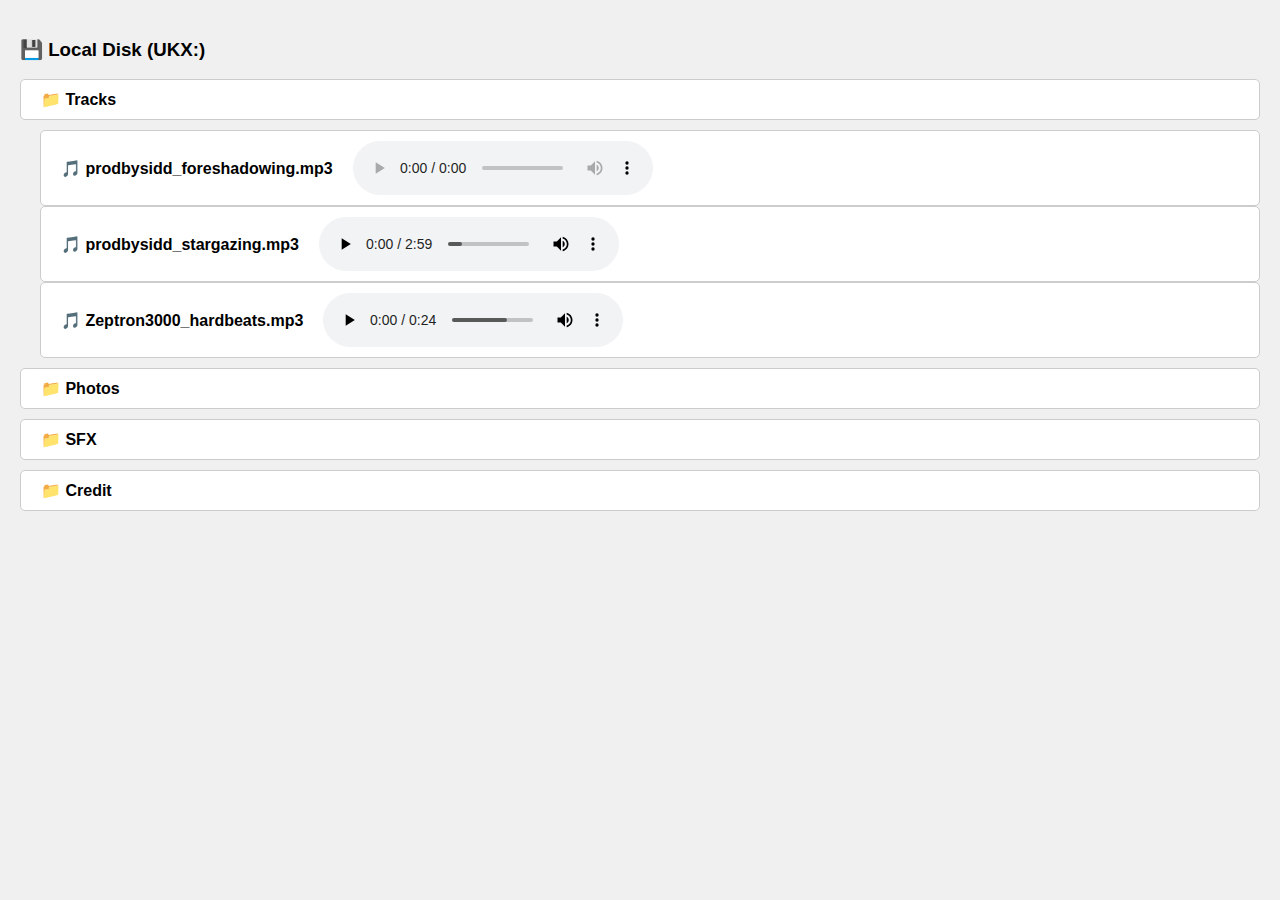
<file: index.html>
<!DOCTYPE html>
<html lang="en">
<head>
    <h3>💾 Local Disk (UKX:)</h3>
    <meta charset="UTF-8">
    <meta name="viewport" content="width=device-width, initial-scale=1.0">
    <link rel="stylesheet" href="styles.css">
    <title>Local Disk (UKX:)</title>
</head>
<body>
    <div class="folder">
        <div class="folder-icon" onclick="toggleFiles('new')">
            <span>📁 Tracks</span>
        </div>
        <div class="files" id="new" style="display: block;">
            <div class="file-icon">
                <span>🎵 prodbysidd_foreshadowing.mp3</span>
                <audio controls>
                    <source src="audio/audio.mp3" type="audio/mpeg">
                    Your browser does not support the audio element.
                </audio>
            </div>
            <div class="file-icon">
                <span>🎵 prodbysidd_stargazing.mp3</span>
                <audio controls>
                    <source src="audio/audio2.mp3" type="audio/mpeg">
                    Your browser does not support the audio element.
                </audio>
            </div>
            <div class="file-icon">
                <span>🎵 Zeptron3000_hardbeats.mp3</span>
                <audio controls>
                    <source src="audio/hardbeats.mp3" type="audio/mpeg">
                    Your browser does not support the audio element.
                </audio>
            </div>
        </div>

        <div class="folder-icon" onclick="toggleFiles('photos')">
            <span>📁 Photos</span>
        </div>
        <div class="files" id="photos" style="display: none;">
            <div class="file-icon">
                <a href="img/huttw.jpg" target="_blank">📄 Photo1.jpg</a>
            </div>
            <div class="file-icon">
                <a href="img/17r.jpg" target="_blank">📄 Photo2.jpg</a>
            </div>
            <div class="file-icon">
                <a href="img/pbciam.jpg" target="_blank">📄 Photo3.jpg</a>
            </div>
        </div>

        <div class="folder-icon" onclick="toggleFiles('sfx')">
            <span>📁 SFX</span>
        </div>
        <div class="files" id="sfx" style="display: none;">
            <div class="file-icon">
                <span>🎵 SoundEffect1.mp3</span>
                <audio controls>
                    <source src="audio/boi what da hell boi.mp3" type="audio/mpeg">
                    Your browser does not support the audio element.
                </audio>
            </div>
            <div class="file-icon">
                <span>🎵 SoundEffect2.mp3</span>
                <audio controls>
                    <source src="audio/rahhh.mp3" type="audio/mpeg">
                    Your browser does not support the audio element.
                </audio>
            </div>
            <div class="file-icon">
                <span>🎵 SoundEffect3.mp3</span>
                <audio controls>
                    <source src="audio/GET OUT.mp3" type="audio/mpeg">
                    Your browser does not support the audio element.
                </audio>
            </div>
        </div>
        
        <div class="folder-icon" onclick="toggleFiles('external')">
            <span>📁 Credit</span>
        </div>
        <div class="files" id="external" style="display: none;">
            <div class="file-icon">
                <a href="https://100gigs.org/" target="_blank">↗️ 100GIGS.org</a>
            </div>
        </div>
    </div>

    <!-- Last updated text -->
    <div id="last-updated"></div>

    <script>
        function toggleFiles(folderId) {
            const folder = document.getElementById(folderId);
            folder.style.display = folder.style.display === 'none' ? 'block' : 'none';
        }
    </script>
</body>
</html>
</file>
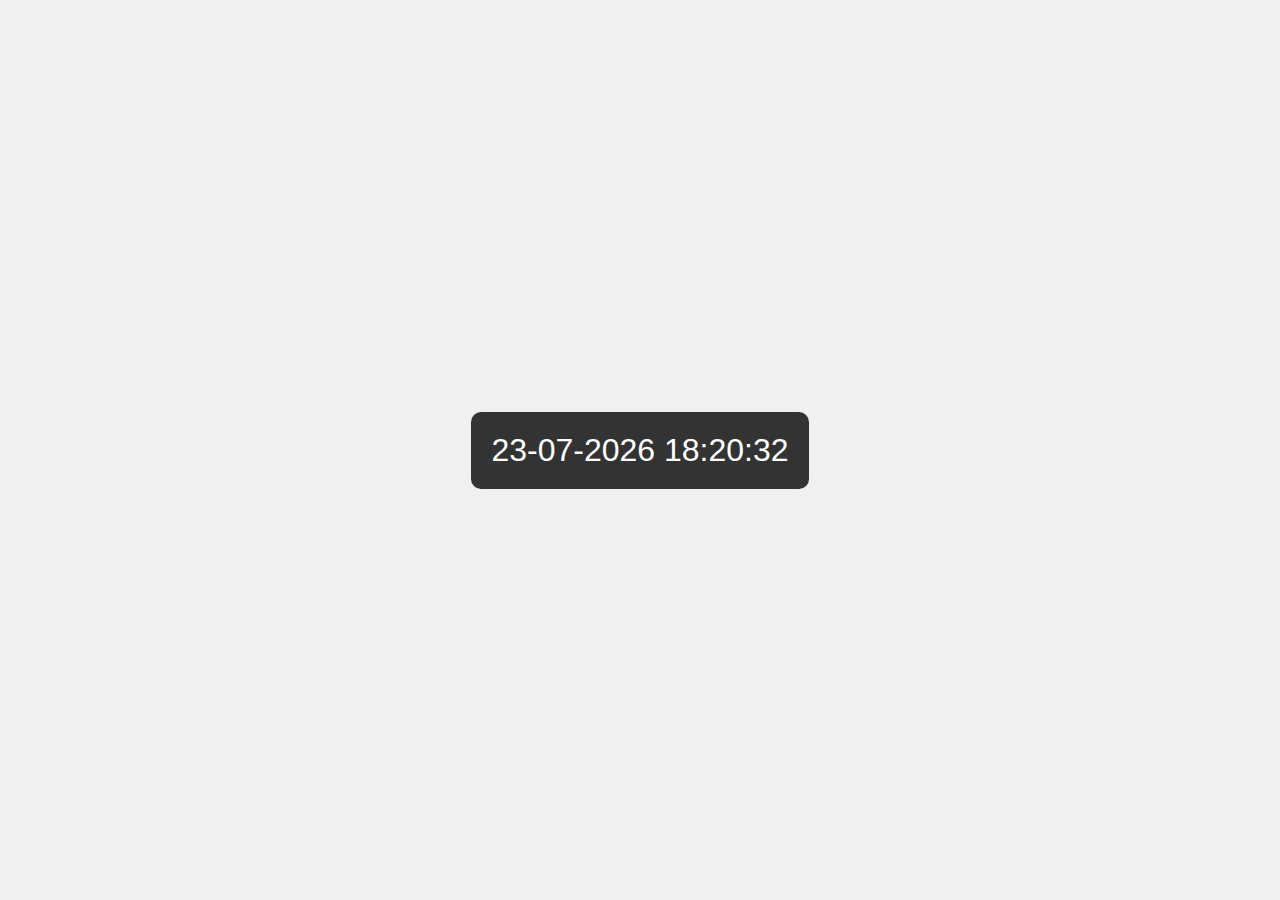
<file: clock.html>
<html lang="en">
<head>
    <meta charset="UTF-8">
    <meta name="viewport" content="width=device-width, initial-scale=1.0">
    <title>Live Date and Time Clock</title>
    <style>
        /* Add some basic styling */
        body {
            font-family: Arial, sans-serif;
            display: flex;
            justify-content: center;
            align-items: center;
            height: 100vh;
            margin: 0;
            background-color: #f0f0f0;
        }
        #clock {
            font-size: 2rem;
            background: #333;
            color: #fff;
            padding: 20px;
            border-radius: 10px;
        }
    </style>
</head>
<body>
    <div id="clock">Loading...</div>

    <script>
        function updateClock() {
            const now = new Date();
            const hours = now.getHours().toString().padStart(2, '0');
            const minutes = now.getMinutes().toString().padStart(2, '0');
            const seconds = now.getSeconds().toString().padStart(2, '0');
            const day = now.getDate().toString().padStart(2, '0');
            const month = (now.getMonth() + 1).toString().padStart(2, '0'); // Months are zero-indexed
            const year = now.getFullYear();

            const timeString = `${hours}:${minutes}:${seconds}`;
            const dateString = `${day}-${month}-${year}`;

            document.getElementById('clock').textContent = `${dateString} ${timeString}`;
        }

        setInterval(updateClock, 1000); // Update the clock every second
        updateClock(); // Initial call to display the clock immediately
    </script>
</body>
</html>
</file>
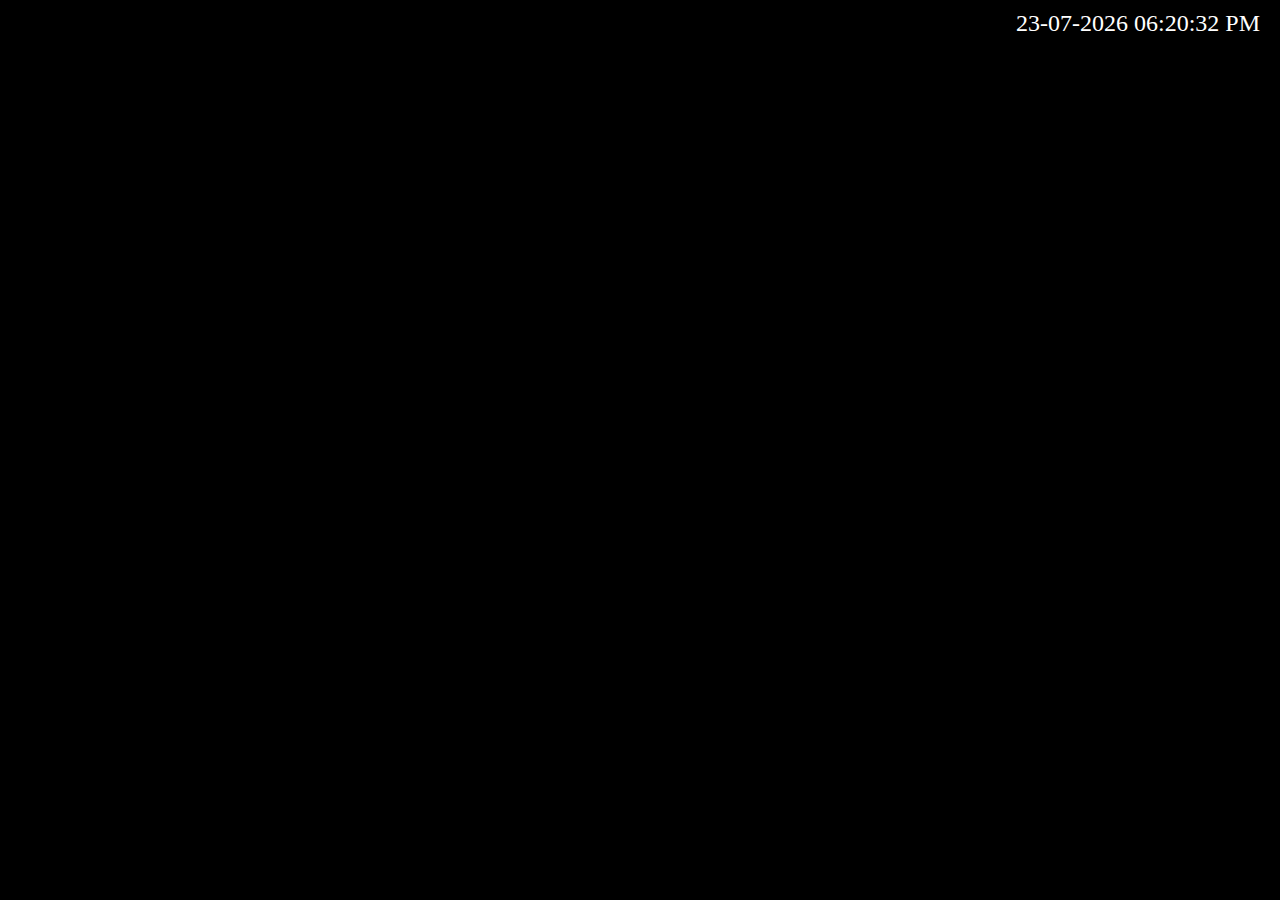
<file: index2.html>
<head>
  <title> </title>
  <link rel="icon" type="image/x-icon" href="/images/x.ico">
</head>
<body style="background-color:Black;">

<!--<p style="color:White;">text</p>
<h1 style="color:White;">USERKAYX.COM</h1>
<p></p><a href="https://userkayx.com/plug" style="color:White;" title="the plug">folder_THE PLUG</a></p>
<p></p><a href="https://userkayx.com/ty" style="color:White;">album_THANK YOU</a></p>
<p></p><a href="https://soundcloud.com/xept-53003535" style="color:White;" target=_blank>soundcloud_ZEPTO</a></p>-->
</body>

<html lang="en">
<head>
    <meta charset="UTF-8">
    <meta name="viewport" content="width=device-width, initial-scale=1.0">
    <title>Centered Image with Clock</title>
    <style>
        #clock {
            position: absolute;
            top: 0px; /* Adjust this value to move the clock vertically */
            right: 0px; /* Adjust this value to move the clock horizontally */
            font-size: 1.5rem;
            background: #000000;
            color: #fff;
            padding: 10px 20px;
            border-radius: 10px;
        }
        body, html {
            margin: 0;
            padding: 0;
            height: 100%;
            width: 100%;
            background-color: Black;
            color: White;
            display: flex;
            justify-content: center;
            align-items: center;
        }
        img {
            max-width: 100%;
            height: auto;
        }
    </style>
</head>
<body>
    <div id="clock">
        Loading...
    </div>

    <!--<img src="img/x google play.png" alt="App Store Image">-->

    <script>
        function updateClock() {
            const now = new Date();
            let hours = now.getHours();
            const minutes = now.getMinutes().toString().padStart(2, '0');
            const seconds = now.getSeconds().toString().padStart(2, '0');
            const day = now.getDate().toString().padStart(2, '0');
            const month = (now.getMonth() + 1).toString().padStart(2, '0');
            const year = now.getFullYear();

            const ampm = hours >= 12 ? 'PM' : 'AM';
            hours = hours % 12;
            hours = hours ? hours : 12;

            const timeString = `${hours.toString().padStart(2, '0')}:${minutes}:${seconds} ${ampm}`;
            const dateString = `${day}-${month}-${year}`;

            document.getElementById('clock').textContent = `${dateString} ${timeString}`;
        }

        setInterval(updateClock, 1000);
        updateClock();
    </script>
</body>
</html>
</file>
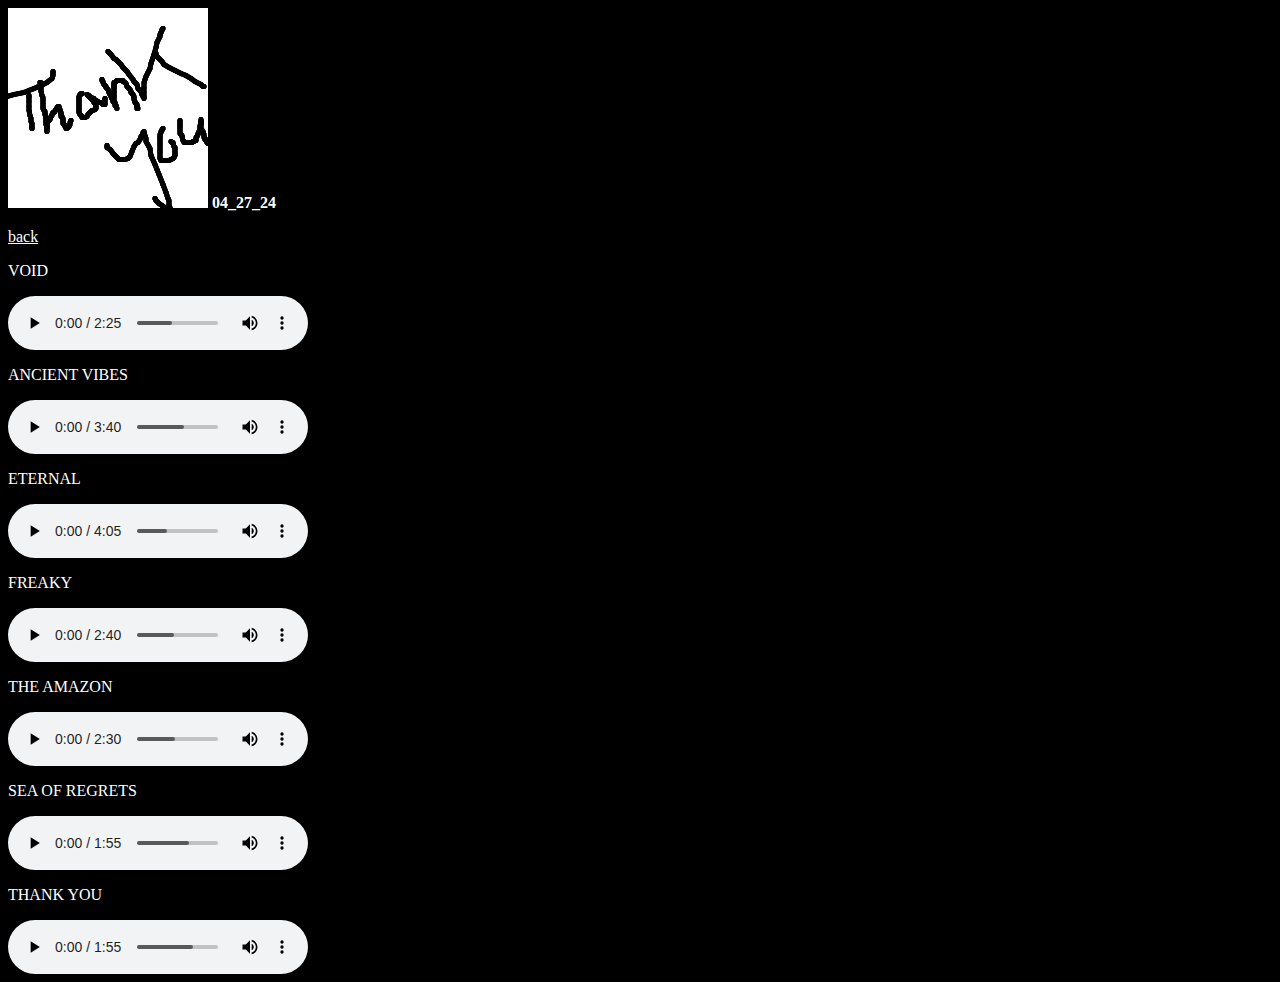
<file: ty.html>
<img src="thankyou/thank you album cover black.png">

<b style="color:White;">04_27_24</b>

<body style="background-color:Black;">

<p><a href="https://userkayx.com" style="color:White;">back</a></p>

<p style="color:White;">VOID</p>
<audio controls>
  <source src="thankyou/KayhXn - Void (Audio) [NJTSz1BJ-Zs].m4a" type="audio/mp4">
Your browser does not support the audio element.
</audio>

<p style="color:White;">ANCIENT VIBES</p>
<audio controls>
  <source src="thankyou/KayhXn - Ancient Vibes (Audio) [JiAyDw4eS1c].m4a" type="audio/mp4">
Your browser does not support the audio element.
</audio>

<p style="color:White;">ETERNAL</p>
<audio controls>
  <source src="thankyou/KayhXn - Eternal (Audio) [ogckdwZp2jQ].m4a" type="audio/mp4">
Your browser does not support the audio element.
</audio>

<p style="color:White;">FREAKY</p>
<audio controls>
  <source src="thankyou/KayhXn - Freaky (Audio) [U5jKwqsiWS0].m4a" type="audio/mp4">
Your browser does not support the audio element.
</audio>

<p style="color:White;">THE AMAZON</p>
<audio controls>
  <source src="thankyou/KayhXn - The Amazon (Audio) [CR3h4q8C8-0].m4a" type="audio/mp4">
Your browser does not support the audio element.
</audio>

<p style="color:White;">SEA OF REGRETS</p>
<audio controls>
  <source src="thankyou/KayhXn - Sea of Regrets (Audio) [djqnQ-rDvm0].m4a" type="audio/mp4">
Your browser does not support the audio element.
</audio>

<p style="color:White;">THANK YOU</p>
<audio controls>
  <source src="thankyou/KayhXn - Thank You (Audio) [LDur23o4M1s].m4a" type="audio/mp4">
Your browser does not support the audio element.
</audio>

</body>
</file>
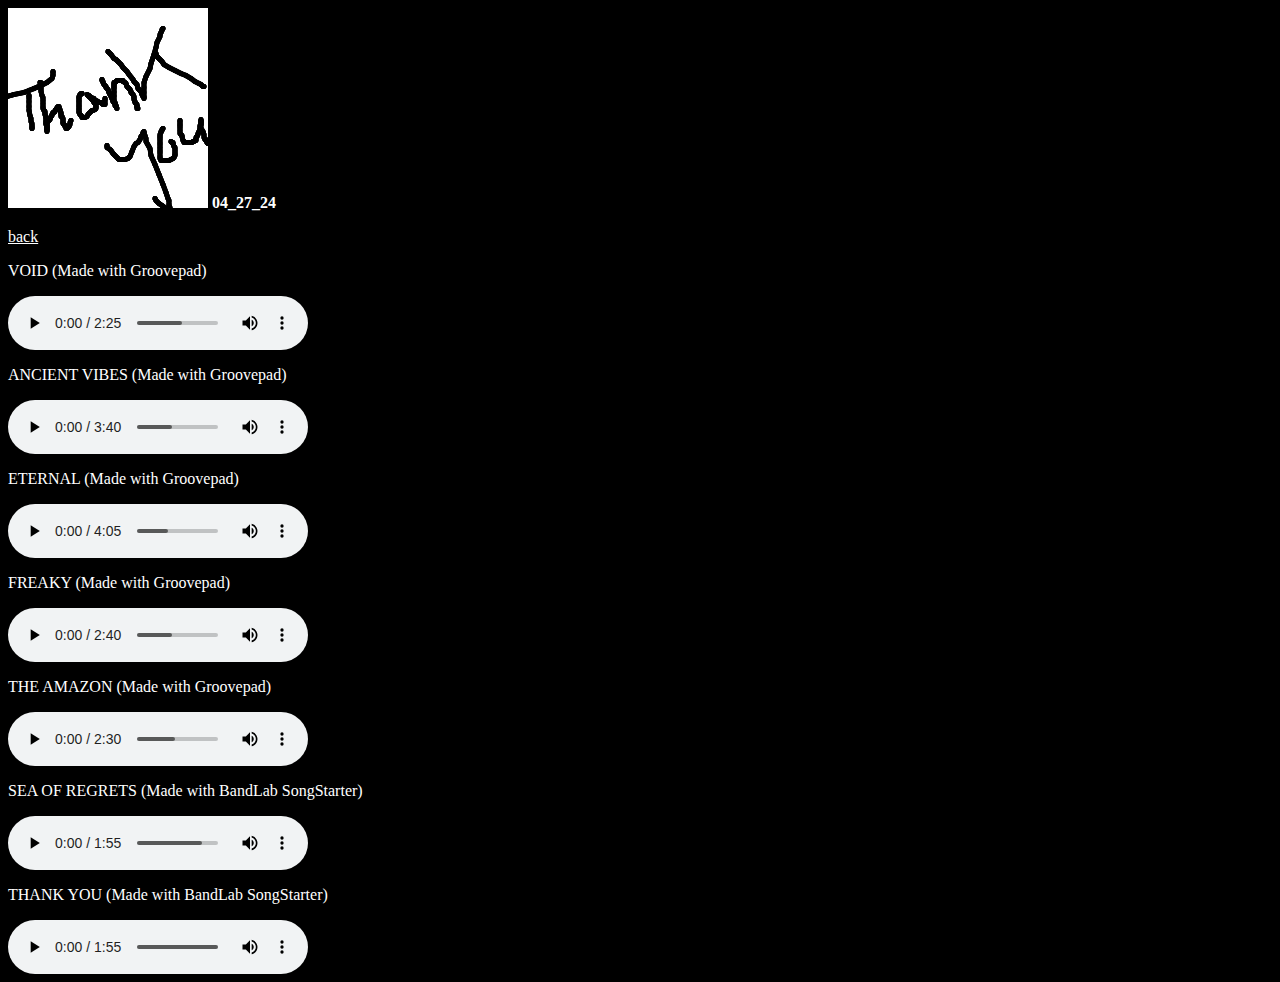
<file: ty98324823njsdhjahsduUIADY372.html>
<img src="thankyou/thank you album cover black.png">

<b style="color:White;">04_27_24</b>

<body style="background-color:Black;">

<p><a href="https://userkayx.com" style="color:White;">back</a></p>

<p style="color:White;">VOID (Made with Groovepad)</p>
<audio controls>
  <source src="thankyou/KayhXn - Void (Audio) [NJTSz1BJ-Zs].m4a" type="audio/mp4">
Your browser does not support the audio element.
</audio>

<p style="color:White;">ANCIENT VIBES (Made with Groovepad)</p>
<audio controls>
  <source src="thankyou/KayhXn - Ancient Vibes (Audio) [JiAyDw4eS1c].m4a" type="audio/mp4">
Your browser does not support the audio element.
</audio>

<p style="color:White;">ETERNAL (Made with Groovepad)</p>
<audio controls>
  <source src="thankyou/KayhXn - Eternal (Audio) [ogckdwZp2jQ].m4a" type="audio/mp4">
Your browser does not support the audio element.
</audio>

<p style="color:White;">FREAKY (Made with Groovepad)</p>
<audio controls>
  <source src="thankyou/KayhXn - Freaky (Audio) [U5jKwqsiWS0].m4a" type="audio/mp4">
Your browser does not support the audio element.
</audio>

<p style="color:White;">THE AMAZON (Made with Groovepad)</p>
<audio controls>
  <source src="thankyou/KayhXn - The Amazon (Audio) [CR3h4q8C8-0].m4a" type="audio/mp4">
Your browser does not support the audio element.
</audio>

<p style="color:White;">SEA OF REGRETS (Made with BandLab SongStarter)</p>
<audio controls>
  <source src="thankyou/KayhXn - Sea of Regrets (Audio) [djqnQ-rDvm0].m4a" type="audio/mp4">
Your browser does not support the audio element.
</audio>

<p style="color:White;">THANK YOU (Made with BandLab SongStarter)</p>
<audio controls>
  <source src="thankyou/KayhXn - Thank You (Audio) [LDur23o4M1s].m4a" type="audio/mp4">
Your browser does not support the audio element.
</audio>

</body>
</file>
<file: styles.css>
body {
    background-color: #f0f0f0;
    font-family: Arial, sans-serif;
    margin: 0;
    padding: 20px;
}

.folder {
    display: flex;
    flex-direction: column;
    gap: 10px;
}

.folder-icon, .file-icon {
    background-color: white;
    border: 1px solid #ccc;
    border-radius: 5px;
    padding: 10px;
    display: flex;
    align-items: center;
    cursor: pointer;
    transition: background-color 0.3s;
}

.folder-icon:hover, .file-icon:hover {
    background-color: #e0e0e0;
}

.folder-icon span, .file-icon span {
    margin-left: 10px;
    font-weight: bold;
}

.file-icon audio {
    margin-left: 20px;
    width: 300px;
}

.files {
    margin-left: 20px;
}

.files:nth-of-type(odd) {
    margin-bottom: 20px; /* Space between different folder groups */
}
</file>
